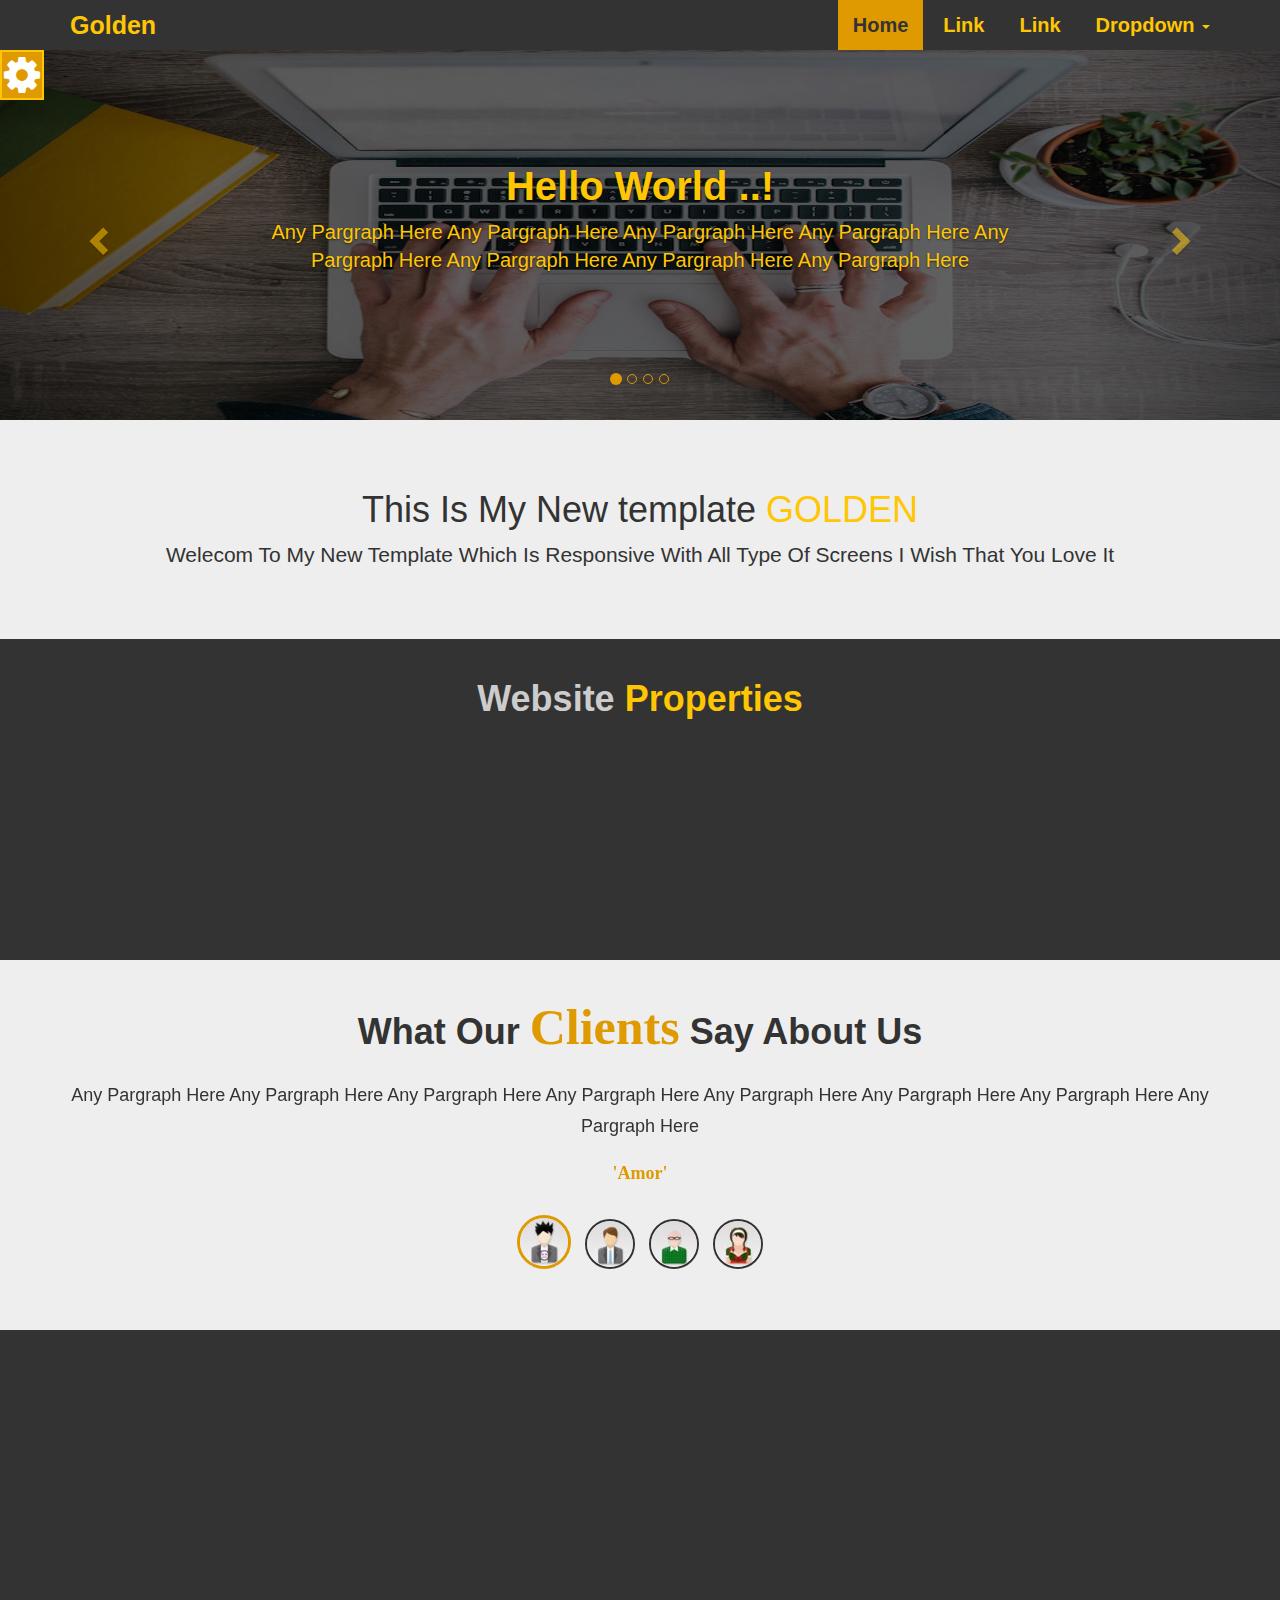
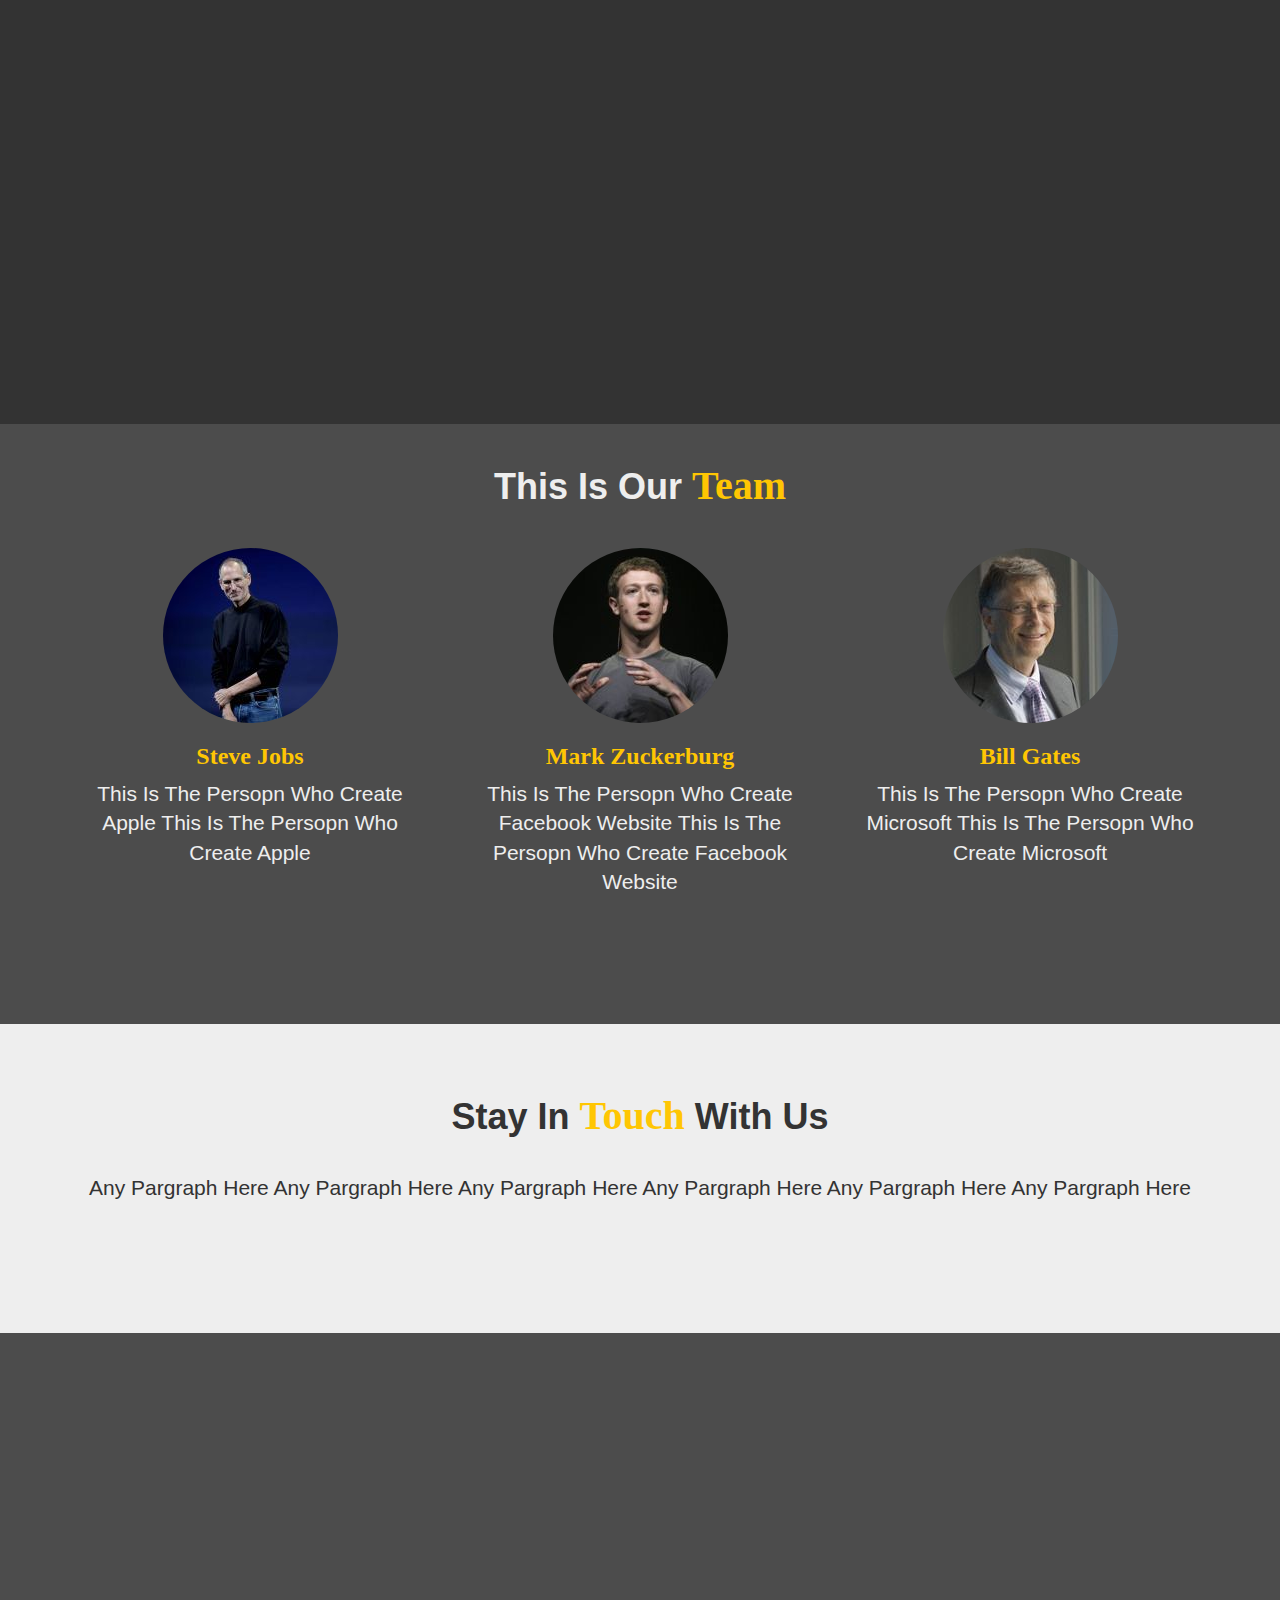
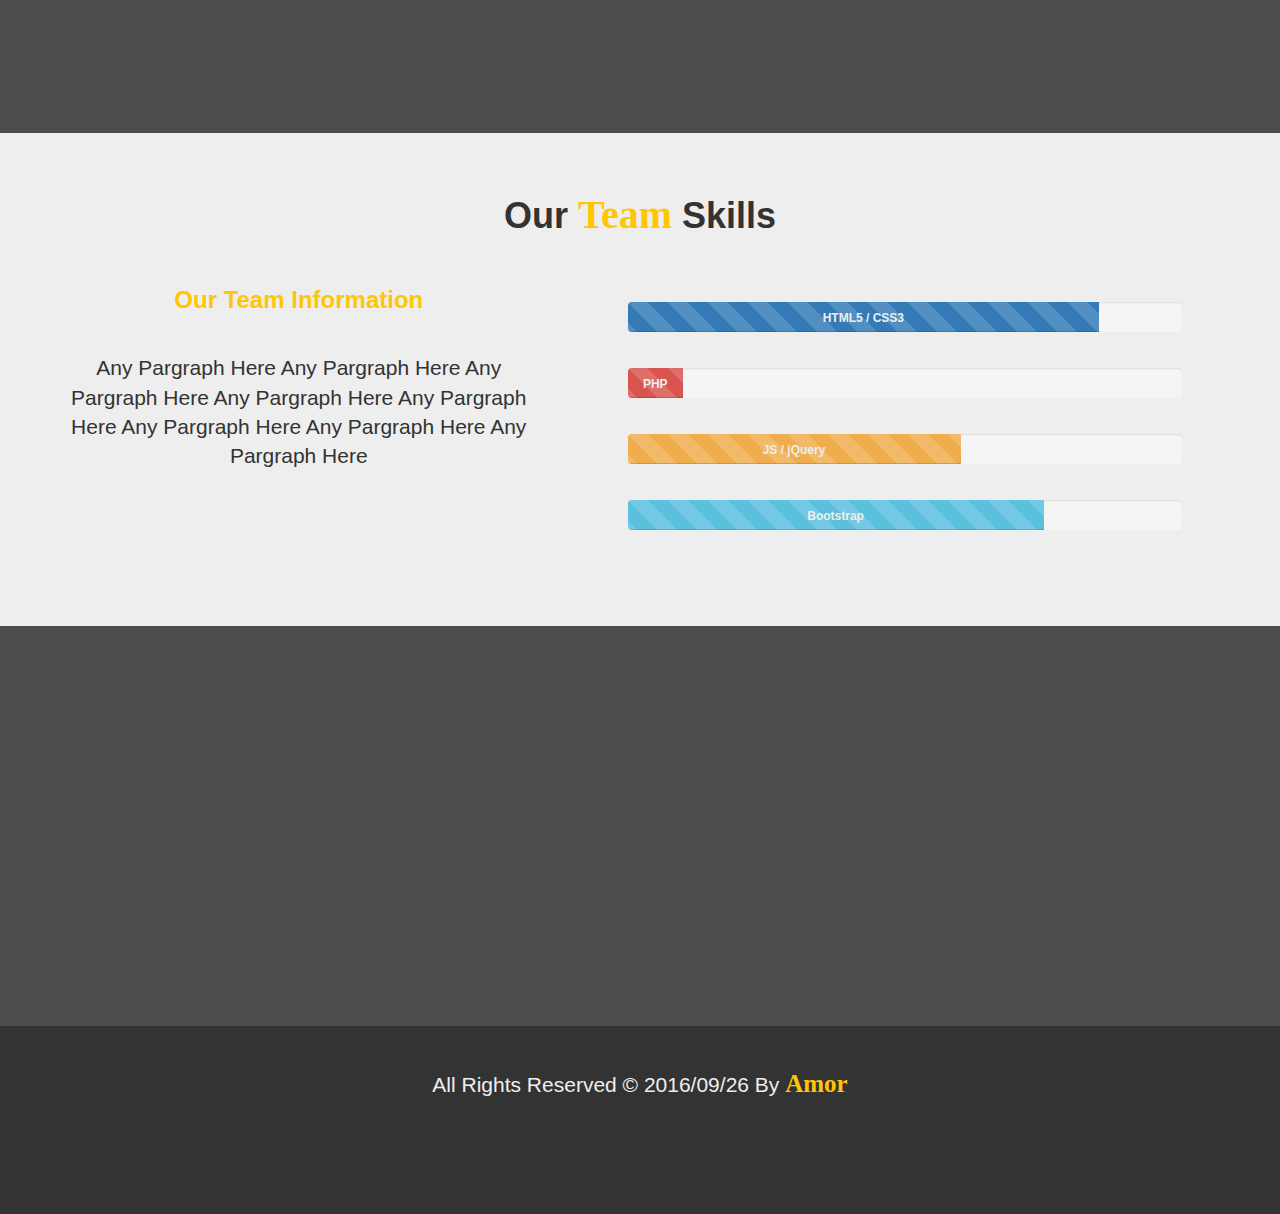
<file: index.html>
<html>
<head>
    <meta charset="UTF-8">
    <!-- For IE Compatibiltes -->
    <meta http-equiv="X-UA-Compatible" content="IE=edge">
    <!-- For Phone Media -->
    <meta name="viewport" content="width=device-width, initial-scale=1">
    <title>Oussama 2</title>
    <!--[if lt IE 9]>
      <script src="js/html5shiv.min.js"></script>
      <script src="js/respond.min.js"></script>
    <![endif]-->
    <link rel="stylesheet" href="css/bootstrap.css">
    <link rel="stylesheet" href="css/font-awesome.min.css">
    <link rel="stylesheet" href="css/animate.css">
    <link rel="stylesheet" href="css/style.css">
    <link class="theme" rel="stylesheet" href="css/default_theme.css">
    <link rel="stylesheet" href="css/media.css">
</head>
<body>
    <!-- Start Navbar -->
    <nav class="navbar navbar-inverse navbar-fixed-top">
       <div class="container">
            <!-- Brand and toggle get grouped for better mobile display -->
            <div class="navbar-header">
              <button type="button" class="navbar-toggle collapsed" data-toggle="collapse" data-target="#bs-example-navbar-collapse-1" aria-expanded="false">
                <span class="sr-only">Toggle navigation</span>
                <span class="icon-bar"></span>
                <span class="icon-bar"></span>
                <span class="icon-bar"></span>
              </button> 
              <a class="navbar-brand wow bounce" href="#">Golden</a>
            </div>

            <!-- Collect the nav links, forms, and other content for toggling -->
            <div class="collapse navbar-collapse" id="bs-example-navbar-collapse-1">
              <ul class="nav navbar-nav navbar-right">
                <li class="active"><a href="#">Home <span class="sr-only">(current)</span></a></li>
                <li><a href="#">Link</a></li>
                <li><a href="#">Link</a></li>
                  
                <li class="dropdown">
                  <a href="#" class="dropdown-toggle" data-toggle="dropdown" role="button" aria-haspopup="true" aria-expanded="false">Dropdown <span class="caret"></span></a>
                  <ul class="dropdown-menu">
                    <li><a href="#">Link</a></li>
                    <li><a href="#">Link</a></li>
                    <li><a href="#">Link</a></li>
                    <li role="separator" class="divider"></li>
                    <li><a href="#">link</a></li>
                  </ul>
                </li>
                  
              </ul>
             
              
            </div>
       </div>
    </nav>
    
    <!-- End Navbar -->
    
    <!-- Start Option Box -->
    
    <div class="option">
        <div class="color">
           <h3> Color Box </h3>
           <ul class="list-unstyled">
              <li></li> 
              <li></li> 
              <li></li> 
           </ul>
        </div>
        <i class="fa fa-gear fa-3x gear"></i>
    </div>
    
    <!-- End Option Box -->
    
    <!-- Start Slider -->
      <div id="carousel-example-generic" class="carousel slide" data-ride="carousel">
                  <!-- Indicators -->
                  <ol class="carousel-indicators hidden-xs">
                    <li data-target="#carousel-example-generic" data-slide-to="0" class="active"></li>
                    <li data-target="#carousel-example-generic" data-slide-to="1"></li>
                    <li data-target="#carousel-example-generic" data-slide-to="2"></li>
                    <li data-target="#carousel-example-generic" data-slide-to="3"></li>
                  </ol>

                  <!-- Wrapper for slides -->
                  <div class="carousel-inner" role="listbox"> 
                    <div class="item active">
                        <div class="black"></div>  
                         <img src="images/port.jpg" alt="puc1">       
                         <div class="carousel-caption hidden-xs">   
                               <h2 class="h1"> Hello World ..!</h1>
                               <p>Any Pargraph Here Any Pargraph Here Any Pargraph Here Any Pargraph Here Any Pargraph Here Any Pargraph Here Any Pargraph   Here Any Pargraph Here </p>
                         </div>         
                    </div>
                    <div class="item">   
                        <div class="black"></div>
                          <img src="images/02.jpg" alt="puc2">     
                          <div class="carousel-caption hidden-xs">
                           <h2 class="h1"> Hello World ..!</h1>
                           <p>Any Pargraph Here Any Pargraph Here Any Pargraph Here Any Pargraph Here Any Pargraph Here Any Pargraph Here Any Pargraph Here Any Pargraph Here </p>
                          </div>      
                    </div>
                    <div class="item">   
                        <div class="black"></div>
                          <img src="images/03.jpg" alt="puc3">  
                          <div class="carousel-caption hidden-xs">
                           <h2 class="h1"> Hello World ..!</h1>
                           <p>Any Pargraph Here Any Pargraph Here Any Pargraph Here Any Pargraph Here Any Pargraph Here Any Pargraph Here Any Pargraph Here Any Pargraph Here </p>
                          </div>      
                    </div>
                    <div class="item">
                        <div class="black"></div>
                          <img src="images/04.jpg" alt="puc4">
                          <div class="carousel-caption hidden-xs">
                           <h2 class="h1"> Hello World ..!</h1>
                           <p>Any Pargraph Here Any Pargraph Here Any Pargraph Here Any Pargraph Here Any Pargraph Here Any Pargraph Here Any Pargraph Here Any Pargraph Here </p>
                          </div>      
                    </div> 
                </div>      

                  <!-- Controls -->
                  <a class="left carousel-control" href="#carousel-example-generic" role="button" data-slide="prev">
                    <span class="glyphicon glyphicon-chevron-left" aria-hidden="true"></span>
                    <span class="sr-only">Previous</span>
                  </a>
                  <a class="right carousel-control" href="#carousel-example-generic" role="button" data-slide="next">
                    <span class="glyphicon glyphicon-chevron-right" aria-hidden="true"></span>
                    <span class="sr-only">Next</span>
                  </a>
                </div>          
    <!-- End Slider -->
    
    <!-- Start Section -->
    
     <section class="sec">
        <div class="conatiner text-center">
          <h1 class="hidden-xs wow bounceInLeft">This Is My New template <span>GOLDEN</span></h1>
          <h2 class="visible-xs">This Is My New template <span>GOLDEN</span></h2>
          <p class="lead wow bounceInRight">Welecom To My New Template Which Is Responsive With All Type Of Screens I Wish That You Love It  </p>    
        </div>
    
     </section>
    <!-- End Section -->
    
    <!-- Start Properties -->
    <section class="sec2 text-center">
       <div class="container">
           <h2 class="h1 wow lightSpeedIn" data-wow-duration="1s"> Website <span>Properties</span> </h1>
          <div class="row">
             <div class="prop col-lg-3 col-sm-6 wow bounceInUp" data-wow-offset="200">
                 <span class="glyphicon glyphicon-ok" aria-hidden="true"></span>
                 <h3>100% Responsive</h3>
                 <p >Any Pargraph Here Any Pargraph Here Any Pargraph Here Any Pargraph Here Any Pargraph Here Any Pargraph Here Any Pargraph Here</p>
             </div>
              
             <div class="prop col-lg-3 col-sm-6 wow bounceInDown" data-wow-offset="200">
                 <span class="glyphicon glyphicon-time" aria-hidden="true"></span>
                 <h3>Very Fast</h3>
                 <p >Any Pargraph Here Any Pargraph Here Any Pargraph Here Any Pargraph Here Any Pargraph Here Any Pargraph Here Any Pargraph Here</p>
             </div>
              
             <div class="prop col-lg-3 col-sm-6 wow bounceInUp" data-wow-offset="200">
                 <span class="glyphicon glyphicon-home" aria-hidden="true"></span>
                 <h3>Pure Bootstrap</h3>
                 <p >Any Pargraph Here Any Pargraph Here Any Pargraph Here Any Pargraph Here Any Pargraph Here Any Pargraph Here Any Pargraph Here</p>
             </div>
              
             <div class="prop col-lg-3 col-sm-6 wow bounceInDown" data-wow-offset="200">
                 <span class="glyphicon glyphicon-user" aria-hidden="true"></span>
                 <h3>By Oussama</h3>
                 <p >Any Pargraph Here Any Pargraph Here Any Pargraph Here Any Pargraph Here Any Pargraph Here Any Pargraph Here Any Pargraph Here</p>
             </div>
          </div>
       </div>
    </section>
    
    <!-- End Properties -->
    
    <!-- Start Testimonials -->
    
    <section class="test text-center">
       <div class="container">
           <h2 class="h1">What Our <strong>Clients</strong> Say About Us</h1>
           <div id="carousel" class="carousel slide" data-ride="carousel">

                  <!-- Wrapper for slides -->
                  <div class="carousel-inner" role="listbox">
                      
                    <div class="item active">   
                           <p class="lead">Any Pargraph Here Any Pargraph Here Any Pargraph Here Any Pargraph Here Any Pargraph Here Any Pargraph Here Any Pargraph Here Any Pargraph Here </p>
                           <span>'Amor'</span>
                    </div>
                      
                    <div class="item">
                          
                           <p class="lead">Any Pargraph Here Any Pargraph Here Any Pargraph Here Any Pargraph Here Any Pargraph Here Any Pargraph Here Any Pargraph Here Any Pargraph Here </p>
                           <span>'Ahmed'</span>
              
                    </div>
                      
                    <div class="item">
                           <p class="lead">Any Pargraph Here Any Pargraph Here Any Pargraph Here Any Pargraph Here Any Pargraph Here Any Pargraph Here Any Pargraph Here Any Pargraph Here </p>
                           <span>'Anes'</span>
                    </div>
                      
                    <div class="item">    
                           <p class="lead">Any Pargraph Here Any Pargraph Here Any Pargraph Here Any Pargraph Here Any Pargraph Here Any Pargraph Here Any Pargraph Here Any Pargraph Here </p>
                           <span>'Yasmine'</span>
                    </div> 
                      
                  </div>

          </div>  
        <!-- Indicators -->
                  <ol class="carousel-indicators">
                    <li data-target="#carousel" data-slide-to="0" class="active">
                       <img src="images/avatar-01.jpg" alt="av1">  
                    </li>
                    <li data-target="#carousel" data-slide-to="1">
                       <img class="" src="images/avatar-02.jpg" alt="av2">    
                    </li>
                    <li data-target="#carousel" data-slide-to="2">
                       <img src="images/avatar-03.jpg" alt="av3">    
                    </li>
                    <li data-target="#carousel" data-slide-to="3">
                       <img src="images/avatar-04.jpg" alt="av4">    
                    </li>
                  </ol>
       </div>
    </section>
    
    <!-- End Testimonials -->
    
    <!-- Start Services -->
    
    <section class="service text-center">
      <div class="container">
         <h2 class="h1 wow slideInRight" data-wow-offset="150"><span>GOLDEN</span> Website Offre To You </h1>
         <div class="row wow fadeIn"data-wow-duration="2" data-wow-offset="250">
            <div class="box col-lg-3 col-sm-6">
               <h2 class="text-primary">Plane #1</h2>
               <p>10$</p>
               <ul class="lead list-unstyled">
                  <li>Space : 20 GB</li>
                  <li>Emails : 25</li>
                  <li>Ip's : 3</li>
                  <li>FTP Account : 5</li>
               </ul> 
              <a class="btn btn-primary" href="#">Offer Now</a>    
            </div> 
            <div class="box col-lg-3 col-sm-6">
               <h2 class="text-success">Plane #2</h2>
               <p>20$</p>
               <ul class="lead list-unstyled">
                  <li>Space : 40 GB</li>
                  <li>Emails : 45</li>
                  <li>Ip's : 5</li>
                  <li>FTP Account : 7</li>
               </ul> 
              <a class="btn btn-success" href="#">Offer Now</a>    
            </div> 
            <div class="box col-lg-3 col-sm-6">
               <h2 class="text-warning">Plane #3</h2>
               <p>50$</p>
               <ul class="lead list-unstyled">
                  <li>Space : 100 GB</li>
                  <li>Emails : 70</li>
                  <li>Ip's : 10</li>
                  <li>FTP Account : 15</li>
               </ul> 
              <a class="btn btn-warning" href="#">Offer Now</a>    
            </div> 
            <div class="box col-lg-3 col-sm-6">
               <h2 class="text-danger">Plane #4</h2>
               <p>100$</p>
               <ul class="lead list-unstyled">
                  <li>Space : 250 GB</li>
                  <li>Emails : 200</li>
                  <li>Ip's : 30</li>
                  <li>FTP Account : 40</li>
               </ul> 
              <a class="btn btn-danger" href="#">Offer Now</a>    
            </div>  
         </div>  
      
      </div>
    </section>
    
    <!-- End Services -->
    <!-- Start Team -->
    <section class="team text-center">
      <div class="over">
        <div class="container">
           <h2 class="h1">This Is Our <span>Team</span></h1>
           <div class="row">
              <div class="col-md-4 col-xs-12">
                 <div class="person">
                     <img src="images/t1.jpg">
                     <h3>Steve Jobs</h3>
                     <p class="lead"> This Is The Persopn Who Create Apple This Is The Persopn Who Create Apple</p>  
                 </div>
              </div> 
             <div class="col-md-4 col-xs-12">
                 <div class="person">
                     <img src="images/t2.jpg">
                     <h3>Mark Zuckerburg</h3>
                     <p class="lead"> This Is The Persopn Who Create Facebook Website This Is The Persopn Who Create Facebook Website</p>  
                 </div>
              </div> 
             <div class="col-md-4 col-xs-12">
                 <div class="person">
                     <img src="images/t3.jpg">
                     <h3>Bill Gates</h3>
                     <p class="lead"> This Is The Persopn Who Create Microsoft This Is The Persopn Who Create Microsoft</p>  
                 </div>
              </div>    
           </div>    
        </div>
      </div>
    </section>
    <!-- End Team -->
    <!-- Start Subscribe -->
    <section class="sub text-center">
        <div class="container">
          <h2 class="h1">Stay In <span>Touch</span> With Us</h1>
          <p class="lead">Any Pargraph Here Any Pargraph Here Any Pargraph Here Any Pargraph Here Any Pargraph Here Any Pargraph Here </p>
          <form class="form-inline">
            <input class="wow bounceInDown" data-wow-duration=".5s" type="text" placeholder="Write Your Email Here">
            <div class="btn btn-warning wow bounceInUp" data-wow-delay=".7s"><i class="fa fa-edit fa-lg"></i> Subscribe</div>  
          </form>      
        </div>
    </section>
    <!-- End Subscribe -->
    
    <!-- Start Statistic -->
    <section class="stat text-center">
      <div class="over">
          <div class="container">
             <h2 class="h1 wow lightSpeedIn">This Is Our <span>Statistic</span></h1>
             <div class="row">
                <div class="col-lg-3 wow bounceInLeft">
                   <i class="fa fa-html5 fa-5x"></i>
                   <h3>CSS</h3>
                   <p>90% </p>   
                </div>
                <div class="col-lg-3 wow bounceInLeft" data-wow-delay="0.5s">
                   <i class="fa fa-css3 fa-5x"></i>
                   <h3>CSS</h3>
                   <p>83% </p>   
                </div>
                <div class="col-lg-3 wow bounceInLeft" data-wow-delay="1s">
                   <i class="fa fa-code fa-5x"></i>
                   <h3>JavaScript</h3>
                   <p>45% </p>   
                </div>
                <div class="col-lg-3 wow bounceInLeft" data-wow-delay="1.5s">
                   <i class="fa fa-mobile fa-5x"></i>
                   <h3>Bootstrap</h3>
                   <p>65%</p>   
                </div> 
             </div>  
          </div>
      </div>
    </section>
    
    
    <!-- End Statistic -->
    
    <!-- Start Our Skills -->
                
    <section class="skills text-center">
       <div class="container">
          <h2 class="h1">Our <span>Team</span> Skills</h1>
          <div class="row">
            
            <div class="col-md-5 info">
               <h3>Our Team Information</h3>
               <p class="lead">Any Pargraph Here Any Pargraph Here Any Pargraph Here Any Pargraph Here Any Pargraph Here Any Pargraph Here Any Pargraph Here Any Pargraph Here  </p>    
            </div>
            <div class="col-md-6">
                <div class="progress">
                    <div class="progress-bar progress-bar-primary progress-bar-striped active" role="progressbar"  style="width: 85%">
                        HTML5 / CSS3
                    </div>
                </div>
                <div class="progress">
                    <div class="progress-bar progress-bar-danger progress-bar-striped active" role="progressbar"  aria-valuenow="10" aria-valuemin="0" aria-valuemax="100" style="width: 10%">
                        PHP
                    </div>
                </div>
                <div class="progress">
                    <div class="progress-bar progress-bar-warning progress-bar-striped active" role="progressbar"  style="width: 60%">
                        JS / jQuery
                    </div>
                </div>
                <div class="progress">
                    <div class="progress-bar progress-bar-info progress-bar-striped active" role="progressbar"  style="width: 75%">
                        Bootstrap
                    </div>
                </div>
            </div>  
          </div>   
       </div>
    </section>
    
    
    <!-- End Our Skills -->
    
    <!-- Start Contact Us -->
    
    <section class="contact">
      <div class="over">    
          <div class="container">
             <i class="fa fa-headphone fa-5x"></i>  
             <h2 class="h1 wow bounceInUp">Tell Us What You <span>Feel</span></h1>
             <div class="row">
                <div class="col-lg-6 wow bounceInRight">
                   <input type="text" class="form-control" placeholder="First Name"> 
                   <input type="text" class="form-control" placeholder="Last Name"> 
                   <input type="text" class="form-control" placeholder="Phone">
                </div> 
                <div class="col-lg-6 wow bounceInLeft">
                  <textarea class="form-control" placeholder="Your Message"></textarea>
                  <button class="btn btn-warning btn-block">Contact Us</button>
                </div> 
             </div>  
          </div>
      </div>      
    </section>
    
    <!-- End Contact Us -->
    
    <!-- Start Footer -->
    
    <section class="footer text-center">
       <div class="container">
          <p class="lead">All Rights Reserved &copy; 2016/09/26 By <span>Amor</span></p>
          <div class="social">
              <i class="fa fa-facebook-square fa-2x wow lightSpeedIn"></i>
              <i class="fa fa-twitter-square fa-2x wow lightSpeedIn" data-wow-delay="0.5s"></i>
              <i class="fa fa-google-plus-square fa-2x wow lightSpeedIn" data-wow-delay="1s"></i>
              <i class="fa fa-instagram fa-2x wow lightSpeedIn" data-wow-delay="1.5s"></i> 
          </div>   
       </div>
    </section>
    
    <!-- End Footer -->
    
    <!-- Start Section Loading -->
    
    <div id="load">
       <h2 class="h1">Please Wait Until The Page Load</h1>
    </div>
    
    <!-- End Section Loading -->
    
    <!-- Start Scroll Up -->
    
    <div class="scroll">
       <i class="fa fa-chevron-up fa-3x"></i>
    </div>
    
    <!-- End Scroll Up -->
    <script src="js/jquery-3.1.0.min.js"></script>
    <script src="js/bootstrap.min.js"></script>
    <script src="js/wow.min.js"></script>
    <script src="js/plugins.js"></script>
    <script> new WOW().init(); </script>
</body>
</html>
</file>
<file: css/style.css>
* { -webkit-box-sizing: border-box;box-sizing: border-box }

body {height: 4000px;padding-top: 50px;overflow: auto;overflow-x: hidden}

/* Start Navbar */ 
  /* For Phone */
.navbar-header .navbar-toggle collapsed .icon-bar { background-color: #df9a02}

 /* For Pc */
.navbar-inverse,.navbar-inverse .navbar-brand a:hover{background-color: #333; border: none}

.navbar-inverse .navbar-nav > .active > a, .navbar-inverse .navbar-nav > li > a:hover,.navbar-inverse .navbar-nav > .active > a:hover, 
.navbar-inverse .navbar-nav > .active > a:focus { color: #333;}



.navbar-inverse .navbar-nav > li > a{ font-weight: bold; font-size: 20px; margin-left: 5px}

.navbar-inverse .navbar-nav > .open > a,.navbar-inverse .navbar-nav > .open > a:hover,.navbar-inverse .navbar-nav > .open > a:focus { color: #333}
.navbar-nav > li > .dropdown-menu { background-color: #333;  border-radius: 0 0 10px 10px; left: 0; right: auto }
.dropdown-menu > li > a {font-weight: bold }
.dropdown-menu > li > a:hover { color: #fff; padding-left: 25px; transition: all .5s ease ;}

.navbar-inverse .navbar-brand {font-weight: bold; font-size: 25px; }
/* End Navbar */ 

/* Start Slider */
.carousel-inner { height: 370px}

.carousel-inner .black {
    background: #000;
    opacity: .6;
    width: 100%;
    height: 100%;
    position: absolute
}

.img-responsive, .thumbnail > img, .thumbnail a > img, .carousel-inner > .item > img, .carousel-inner > .item > a > img { width: 100%; height: 100%}

.carousel-indicators .active {  border: none; height: 12px; width: 12px}

.carousel-indicators li { border: 1.5px solid #df9a02}

.carousel-caption { padding-bottom: 9%}

.carousel-caption .h1 { font-size: 40px; font-weight: bolder}

.carousel-caption p { font-size: 20px}
/* End Slider */

/* Start Section */

.sec { background-color: #eee; color: #333; padding: 50px 0;}

.sec .h1 {  margin-bottom: 15px; font-weight: bold}

.sec .h1 span,.sec h2 span{ font-weight: bold}

/* End Section */

/* Start Proop */

.sec2 {  background: #333;  color: #ccc}
.sec2 span {font-size: bold  }
.sec2 .glyphicon {  font-size: 30px;}

.sec2 .h1 { font-weight: bold; margin: 40px 0 }

.sec2 .prop { margin-bottom: 25px}

/* End Proop */

/* Start Testimonials */
.test {padding-top: 40px;background: #eee ;height: 370px}

.test .h1 {font-weight: bold; margin-bottom: 25px; margin-top: 0; }

.test p {line-height: 1.7 ; font-size: 18px} 
.test span {font-weight: bold; font-size: 18px;font-family: italic }

.test strong {font-family: italic; font-weight: bold; font-size: 50px;}

.test .carousel-inner {height: 135px}

.test .carousel-indicators {width: 100%;margin: 0 auto ; position: static}

.test .carousel-indicators li {height: 50px;width: 50px;position: relative;border-radius: 50%;overflow: hidden;border: 2px solid #333;
    margin: 0 5px 50px;
    -webkit-transition: all .5s ease;
    -moz-transition: all .5s ease;
    -o-transition: all .5s ease;
    transition: all .5s ease;}

.test .carousel-indicators li img { height: 100%;  width: 100%;  position: absolute;  border-radius: 50%;  left: 0}

.test .carousel-indicators .active { background: none;  height: 54px; width: 54px }

/* End Testimonials */

/* Start Services */

.service { background: #333; color: #eee;  padding-top: 40px;  padding-bottom: 50px}

.service .h1 { font-weight: bold; margin-bottom: 30px}

.service span { font-family: italic; font-size: 40px}

.service .box { background: #777; border: 20px solid #333; padding: 10px; margin: 20px 0 40px}

.service .box h2 { font-weight: bold; margin-bottom: 25px}

.service .box p { background: #555; padding: 10px; border-radius: 50%; font-weight: bold; margin-bottom: 20px; height: 55px; width: 55px; margin-left: 42%; line-height: 30px;color: #ffc603;}

.service .box ul {margin: 40px 0  }

.service .box a { margin-bottom: 25px }

.service .box:hover p {
    -webkit-transform: scale(1.2,1.2) rotate(360deg);
    -moz-transform: scale(1.2,1.2) rotate(360deg);
    -o-transform: scale(1.2,1.2) rotate(360deg);
    transform: scale(1.2,1.2) rotate(360deg);}

/* End Services */

/* Start Team */

.team { background: url('../images/port.jpg') no-repeat center center fixed; min-height: 450px; color: #eee;}

.team .over {  background: rgba(0,0,0,0.7); width: 100%; min-height: 600px}

.team .h1 {font-weight: bold; margin: 40px 0 }


.team span,.sub span{font-family: italic; font-weight: bold;  font-size: 40px }

.team .person {  margin-bottom: 30px ;background-attachment: }

.team .person img { border-radius: 50% }

.team .person h3 { font-family: italic;font-weight: bold }

/* End Team */

/* Start Subscribe */

.sub {  background: #eee; color: #333; min-height: 300px; padding-top: 50px; padding-bottom: 60px}
.sub .h1 { padding-bottom: 25px; font-weight: bold }
.sub input { width: 300px;  height: 35px; margin-right: -4px }

.sub .btn-warning { border-radius: 0; height: 36px}

/* End Subscribe */

/* Start Stat */

.stat { background: url('../images/cover.jpg') no-repeat center center fixed; min-height: 400px; color: #eee}

.stat .over { background: rgba(0,0,0,0.7); width: 100%; min-height: 400px}

.stat .h1 { font-weight: bold; margin-bottom: 30px; margin-top: 40px }

.stat .h1 span{ font-weight: bold;  font-size: 40px; font-family: italic} 

.stat i { margin-bottom: 15px}

.stat p { font-weight: bold; font-size: 45px;  margin-bottom: 60px}
/* End Stat */

/* Start Skills */

.skills { background: #eee; color: #333; padding-bottom: 60px; padding-top: 40px}

.skills .progress-bar { line-height: 32px; font-weight: bold; color: #eee}

.skills .info { margin-right: 70px}
.skills .h1 {font-weight: bold;margin-bottom: 50px}
.skills span { font-weight: bold; font-size: 40px; font-family: italic }

.skills h3 { margin-top: 0;  margin-bottom: 40px; font-weight: bold }

.skills .progress{ margin-bottom: 36px; height: 30px;}

.skills .progress:first-of-type { margin-top: 15px }
/* End Skills */ 

/* Start Contact Us */

.contact { background: url("../images/01.jpg") center center fixed no-repeat; min-height: 400px; color: #eee; text-align: center }

.contact .over { background: rgba(0,0,0,.7); width: 100%; min-height: 400px; padding-bottom: 60px; padding-top: 40px}

.contact .h1 { margin-bottom: 40px;font-weight: bold}
.contact span { font-weight: bold; font-size: 40px; font-family: italic}

.contact .form-control { margin-bottom: 15px }
.contact textarea { height: 82px }

.contact textarea, .contact input { background: rgba(82,76,76,0.7); border: none; color: #eee }

/* End Contact Us */

/* Start Footer */

.footer { background: #333; color: #eee; text-align: center; padding-bottom: 50px; padding-top: 40px;overflow: hidden}

.footer span {font-weight: bold;  font-size: 25px; font-family: italic }

.footer p { margin-bottom: 0}

.footer .social { margin-left: 42%; overflow: hidden; padding: 15px 30px 20px;}

.footer i { float: left; margin-right: 10px;}

.footer i:hover {
    -webkit-transform: scale(1.5,1.5);
    -moz-transform: scale(1.5,1.5);
    -o-transform: scale(1.5,1.5);
    transform: scale(1.5,1.5);}


/* End Footer */ 

/* Start Option Box */

.option { position: fixed; top: 50px; left: 0; width: 200px; height: 100px; overflow: hidden; z-index: 900}

.option .color {float: left; color: #eee; background: #333; width: 140px; display: none}

.option i {float: left;background: #fff;padding: 2px;cursor: pointer}

.option ul {margin-left: 30px}

.option li { display: inline-block; width: 15px; height: 15px; background: #00f; margin-right: 5px; cursor: pointer}

/* End Option Box */ 

/* Start Load */

#load { background: #333;color: #eee; position: fixed; width: 100%; height: 100%; top: 0; left: 0; z-index: 999999; display: none}

#load .h1 { margin-top: 250px }

/* End Load */

/* Start Scroll Up */

.scroll { width: 60px;height: 40px;background: #333;color: #fff;position: fixed; bottom: 65px; right: -11px;padding: 3px;cursor: pointer;
    display: none; opacity: 0.6; border-top-left-radius: 10px;  border-bottom-left-radius: 10px; padding-bottom: 50px }

/* End Scroll Up */ 

/* Start Global */

.footer i,.service .box p {
     -webkit-transition: all 1s ease;
    -moz-transition: all 1s ease;
    -o-transition: all 1s ease;
    transition: all 1s ease;
}

.contact, .team {
    -webkit-background-size:cover;
    -moz-background-size:cover;
    -o-background-size:cover;
    background-size:cover;
}
</file>
<file: css/default_theme.css>
.navbar-inverse .navbar-nav > .active > a, 
.navbar-inverse .navbar-nav > li > a:hover,
.navbar-inverse .navbar-nav > .active > a:hover, 
.navbar-inverse .navbar-nav > .active > a:focus,
.navbar-inverse .navbar-nav > .open > a,
.navbar-inverse .navbar-nav > .open > a:hover,
.navbar-inverse .navbar-nav > .open > a:focus,
.dropdown-menu > li > a:hover,
.carousel-indicators .active {
       background-color: #df9a02;
}



.navbar-inverse .navbar-nav > li > a,
.dropdown-menu > li > a,
.team span,
.sub span,
.glyphicon-chevron-left:before ,
.glyphicon-chevron-right:before,
.navbar-inverse .navbar-brand,
.carousel-caption,
.sec h1 span,
.sec h2 span,
.sec2 .glyphicon,
.sec2 .glyphicon,
.service span,
.team .person h3,
.stat h1 span,
.skills span,
.sec2 span,
.over span,
.skills h3, .contact span ,.footer span , .footer i:hover  {
        color: #ffc603;
}

.navbar-nav > li > .dropdown-menu{
        border-top: 2px solid #df9a02;
}

.dropdown-menu .divider {
    background: #ffc603
}
.sec2 h1 ,
.test strong,
.test span ,
.stat i{
        color: #df9a02;
}



.test .carousel-indicators .active {
        border: 3px solid #df9a02;
}

.service .box p,
.option .color,
.option i{
        border: 2px solid #ffc603;
}

.option i,
.scroll{
    background: #df9a02;
    color: #fff
}
</file>
<file: css/media.css>
/* Mobile And Tablets Screen */

@media (max-width : 767px) {

    .sub input {
        margin-bottom: 15px
    }
    
    .skills .info {
        margin: auto
    }
    
    .footer .social {
        margin-left: 29%
    }
    
    .scroll {
        bottom: 0
    }
}

/* Meduim Screen */ 

@media (min-width : 768px)and (max-width: 1199px) {
    
}

/* Large Screen */

@media (min-width : 1200px) {
    
}
</file>
